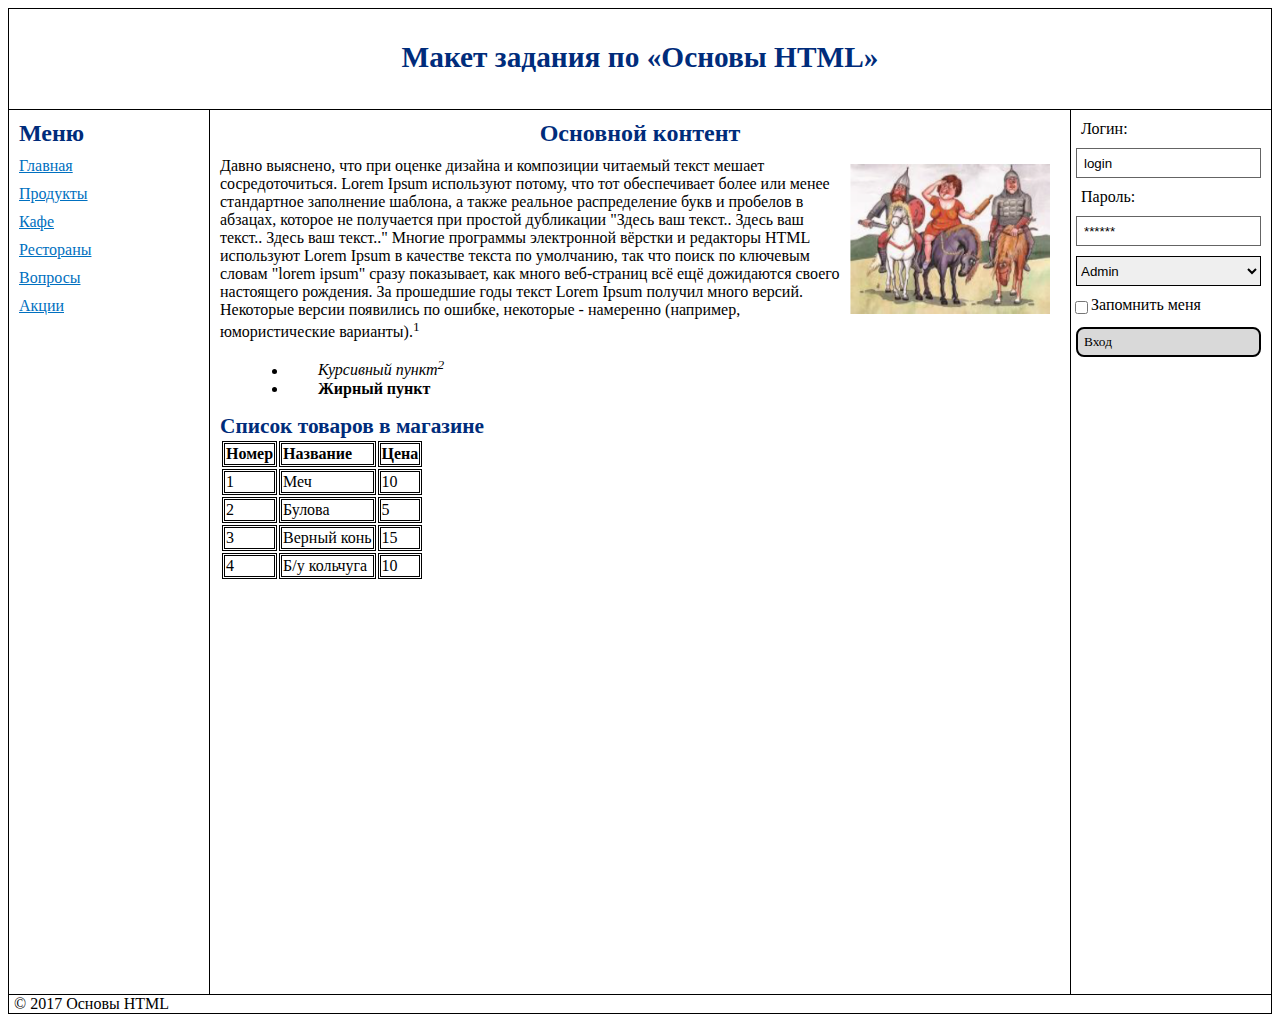
<file: Task12/Mikhalev_Nikolay_Task12.2/index.html>
﻿<html>
	<head>
		<title>12.2</title>
		<meta charset="UTF-8">
		<link rel="stylesheet" type="text/css" href="1.css">
	</head>
	<body>

	<div class="head">
		<div>Макет задания по «Основы HTML»</div>
	</div>
	<div class="main">
		<div class="menu">
			<div class="titleMenu">
				Меню
			</div>
			<div class="textMenu">
				<div>Главная</div>
				<div>Продукты</div>
				<div>Кафе</div>
				<div>Рестораны</div>
				<div>Вопросы</div>
				<div>Акции</div>
			</div>
		</div>
		<div class="rightColumn">
			<div>
				Логин:
			</div>
			<input type="text" class="inputTextR" value="login">
			<div>
				Пароль:
			</div>
			<input type="text" class="inputTextR" value="******">
			<select id="selUsr">
				<option value="Admin">Admin</option>
				<option value="Tester">Tester</option>
				<option value="User">User</option>
			</select>
			<input type="checkbox" id="returnMe">
			<div>
				Запомнить меня
			</div>
			<input type="button" id="LogIn" value="Вход">
		</div>
		<div class="data">
			<div class="titleData">
				Основной контент
			</div>
			<img src="3H.png" class="img3h">
			<div class="text">
				Давно выяснено, что при
				оценке дизайна и композиции
				читаемый текст мешает
				сосредоточиться. Lorem Ipsum
				используют потому, что тот
				обеспечивает более или менее
				стандартное заполнение
				шаблона, а также реальное распределение букв и
				пробелов в абзацах, которое не получается при
				простой дубликации "Здесь ваш текст.. Здесь ваш
				текст.. Здесь ваш текст.." Многие программы
				электронной вёрстки и редакторы HTML используют
				Lorem Ipsum в качестве текста по умолчанию, так что
				поиск по ключевым словам "lorem ipsum" сразу
				показывает, как много веб-страниц всё ещё
				дожидаются своего настоящего рождения. За
				прошедшие годы текст Lorem Ipsum получил много
				версий. Некоторые версии появились по ошибке,
				некоторые - намеренно (например, юмористические
				варианты).<sup>1</sup>
			</div>
			<ul>
				<li class="ital">Курсивный пункт<sup>2</sup></li>
				<li class="bold">Жирный пункт</li>
			</ul>
			<div class="titleListTable">
				Список товаров в магазине
			</div>
			<table>
				<tr class="bold">
					<td>Номер</td>
					<td>Название</td>
					<td>Цена</td>
				</tr>
				<tr>
					<td>1</td>
					<td>Меч</td>
					<td>10</td>
				</tr>
				<tr>
					<td>2</td>
					<td>Булова</td>
					<td>5</td>
				</tr>
				<tr>
					<td>3</td>
					<td>Верный конь</td>
					<td>15</td>
				</tr>
				<tr>
					<td>4</td>
					<td>Б/у кольчуга</td>
					<td>10</td>
				</tr>
			</table>
		</div>
	</div>
	<div class="basement">
		© 2017 Основы HTML	
	</div>
	</body>
</html>
</file>
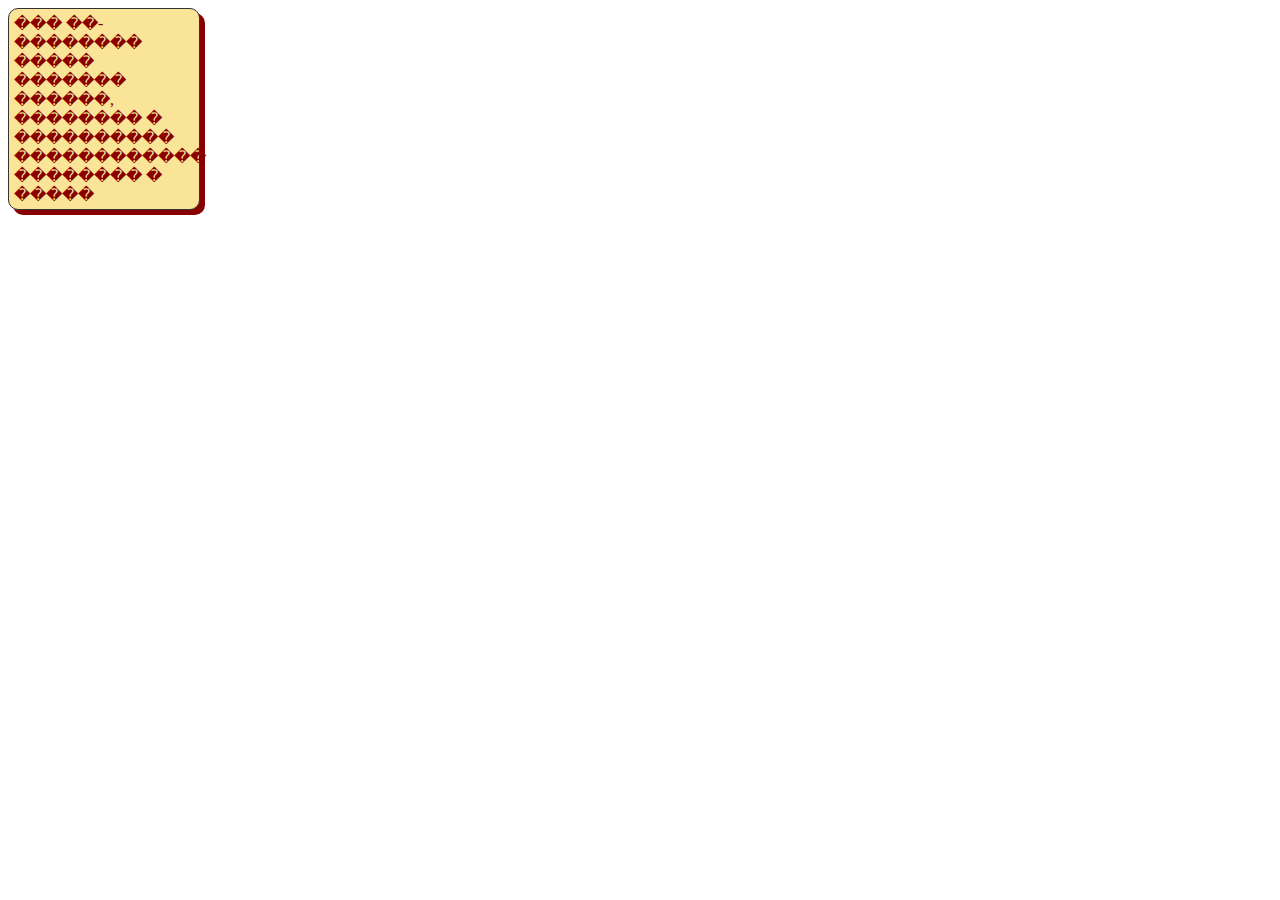
<file: Task12/Mikhalev_Nikolay_Task12.1/Mikhalev_Nikolay_Task1/index.html>
<html>
	<head>
		<title>1</title>
		<link rel="stylesheet" type="text/css" href="1.css">
	</head>
	<body>

	<ul>
		<li>��� ��-��������</li>
		<li>�����</li>
		<li>������� ������, �������� � ����������</li>
		<li>������������</li>
		<li>�������� � �����</li>
	</ul>

	</body>
</html>
</file>
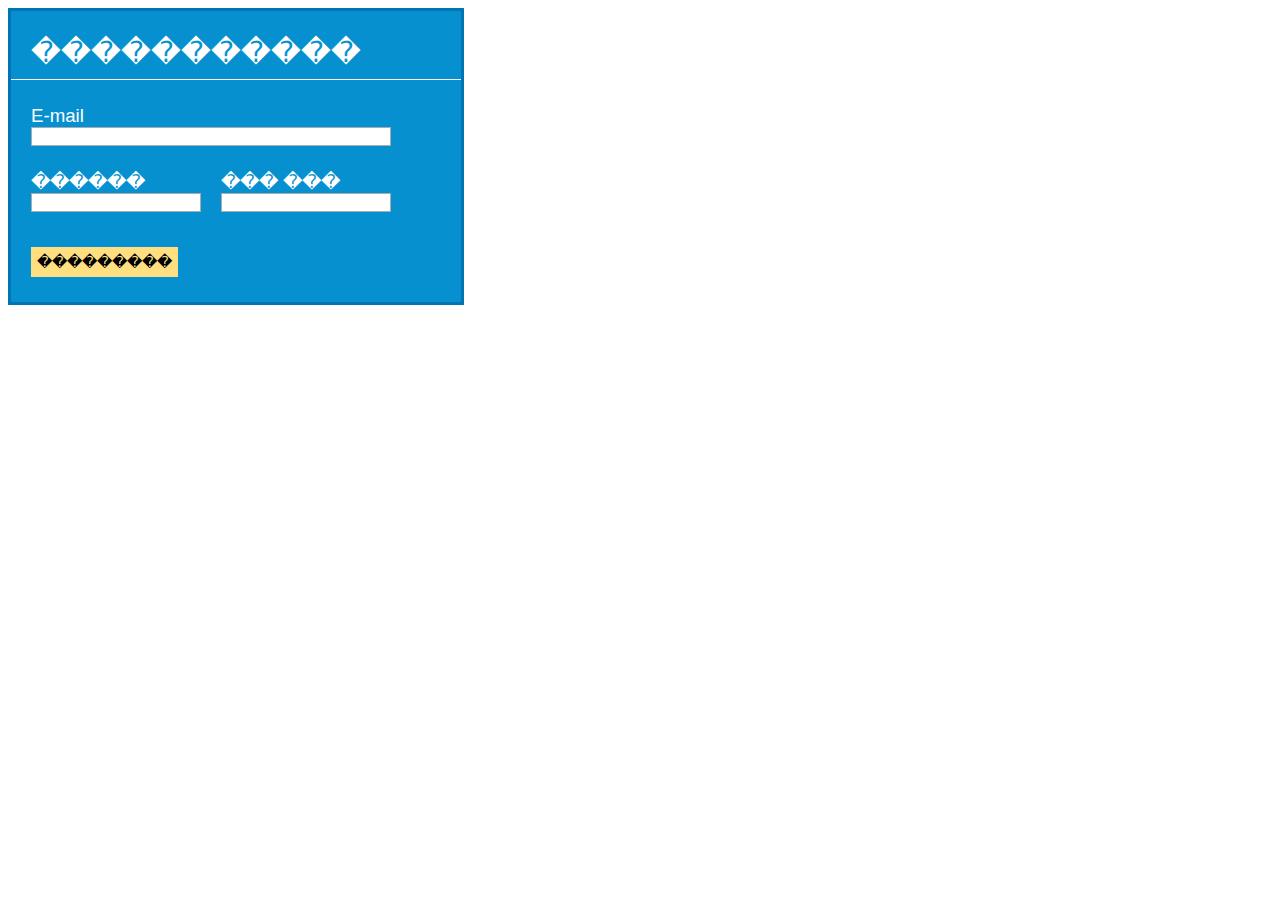
<file: Task12/Mikhalev_Nikolay_Task12.1/Mikhalev_Nikolay_Task2/index.html>
<html>
	<head>
		<title>2</title>
		<link rel="stylesheet" type="text/css" href="1.css">
	</head>
	<body>
		<div class="title">
			<h2>�����������</h2>
			<div class="regist">
				<div>E-mail</div><!--������� � ��������� ����� �������� � label-->
				<input type="text" id="email">
			</div>
			<div class="regist" id="divpass">
				<div>������</div>
				<input type="text" id="pass1" class="pass">
			</div>
			<div class="regist">
				<div>��� ���</div>
				<input type="text" id="pass2" class="pass">
			</div>
				<div class="regist"><!--��� ����������� ���?-->
				<input type="button" id="res" value="���������">
			<div>
		</div>
	</body>
</html>
</file>
<file: Task12/Mikhalev_Nikolay_Task12.2/1.css>
.head{
	text-align: center;
	border: 1px solid rgb(0,0,0);
	height: 100px;
	color: rgb(0,44,123);
	font-weight: 700;
	font-size: 22pt;
}
.head div{
	padding: 32px;
}
.menu{
	width: 200px;
	border: 1px solid rgb(0,0,0);
	border-top: none;
	height: inherit;
	float: left;
	margin-right: 10px;
}
.titleMenu{
	color: rgb(0,44,123);
	font-size: 18pt;
	font-weight: 700;
	padding-left: 10px;
	padding-top: 10px;
}
.textMenu div{
	padding-left: 10px;
	padding-top:10px;
	font-size: 12pt;
	font-family: Calibri;
	text-decoration: underline;
	color: rgb(0,112,192);
}
.rightColumn{
	height: inherit;
	border: 1px solid rgb(0,0,0);
	border-top: none;
	width: 200px;
	float: right;
	margin-left: 10px;
}
.rightColumn div{
	padding-top: 10px;
	padding-left: 10px;
	font-family: Calibri;
}
.inputTextR{
	margin-top: 10px;
	margin-left: 5px;
	border: 1px double rgb(100,100,100);
 	border-radius: 0px;
	height: 30px;
	width: 185px;
	padding-left: 7px;
}
#selUsr{
	margin-top: 10px;
	margin-left: 5px;
	width: 185px;
	height: 30px;
	border: 1px double rgb(0,0,0);
}
#returnMe{
	margin-top: 15px;
	float: left;
}
#LogIn{
	border: 2px double rgb(0,0,0);
	background: rgb(217,217,217);
	border-radius: 8px;
	margin-top: 10px;
	margin-left: 5px;
	width: 185px;
	height: 30px;
	text-align:left;
	font-size: 10pt;
	font-family: Calibri;
}
.titleData{
	text-align: center;
	color: rgb(0,44,123);
	font-weight: 700;
	font-size: 18pt;
	padding: 10px;
}
.img3h{
	margin-top: 7px;
	margin-right: 10px;
	float: right;
	width: 200px;
	height: 150px
}
li{
	margin-left: 240px;
	padding-left: 30px;
}
.ital{
	font-style: italic;
}
.bold{
	font-weight: 600;
}
.titleListTable{
	margin-left: 210px;
	color: rgb(0,44,123);
	font-weight: 700;
	font-size: 16pt;
}
td{	
	border: 3px double rgb(0,0,0);
}
table{
	margin-left: 210px;
}
.basement{
	border: 1px solid rgb(0,0,0);
	position: relative;
	margin-top: 0;
	padding-left: 5px;
	float: bottom;
}
.main{
	height: 100%;
	width: 100%;
}
</file>
<file: Task12/Mikhalev_Nikolay_Task12.1/Mikhalev_Nikolay_Task1/1.css>
ul{
	color: rgb(136,0,0);
	background: rgb(249,228,151);
	border: 1px solid rgb(51,51,51);
 	border-radius: 10px;
	width: 180px;
	box-shadow: 5px 5px; 
	padding: 5px;
	margin-left: 0px;
}

li{
	list-style-type: none;
}
</file>
<file: Task12/Mikhalev_Nikolay_Task12.1/Mikhalev_Nikolay_Task2/1.css>
.title{
	background: rgb(6,144,207);
	border: 3px solid rgb(0, 117, 178);
	color: rgb(255,255,255);
	width: 450px;
	font-family: Arial, Calibri;
}
.regist{
	padding-left: 20px;
	padding-bottom: 25px;
	font-size: 14pt;
	font-weight: 100;
}
h2{
	border-bottom: 1px solid rgb(255,255,255);
	padding-left: 20px;
	padding-bottom: 10px;
	paddind-top: 10px;
	font-size: 22pt;
	font-weight: 400;
}
#divpass{
	position: left;
	float: left;
	margin-right: 20px;
}
#email{
	width: 360px;
}
.pass{
	width: 170px;
}
input{
	border: 1px double rgb(166,172,180);
 	border-radius: 0px;
}
#res{
	background: rgb(255,223,127);
	margin-top:10px;
	border: none;
	font-size:11pt;
	font-weight: 100;
	height: 30px;
}
</file>
